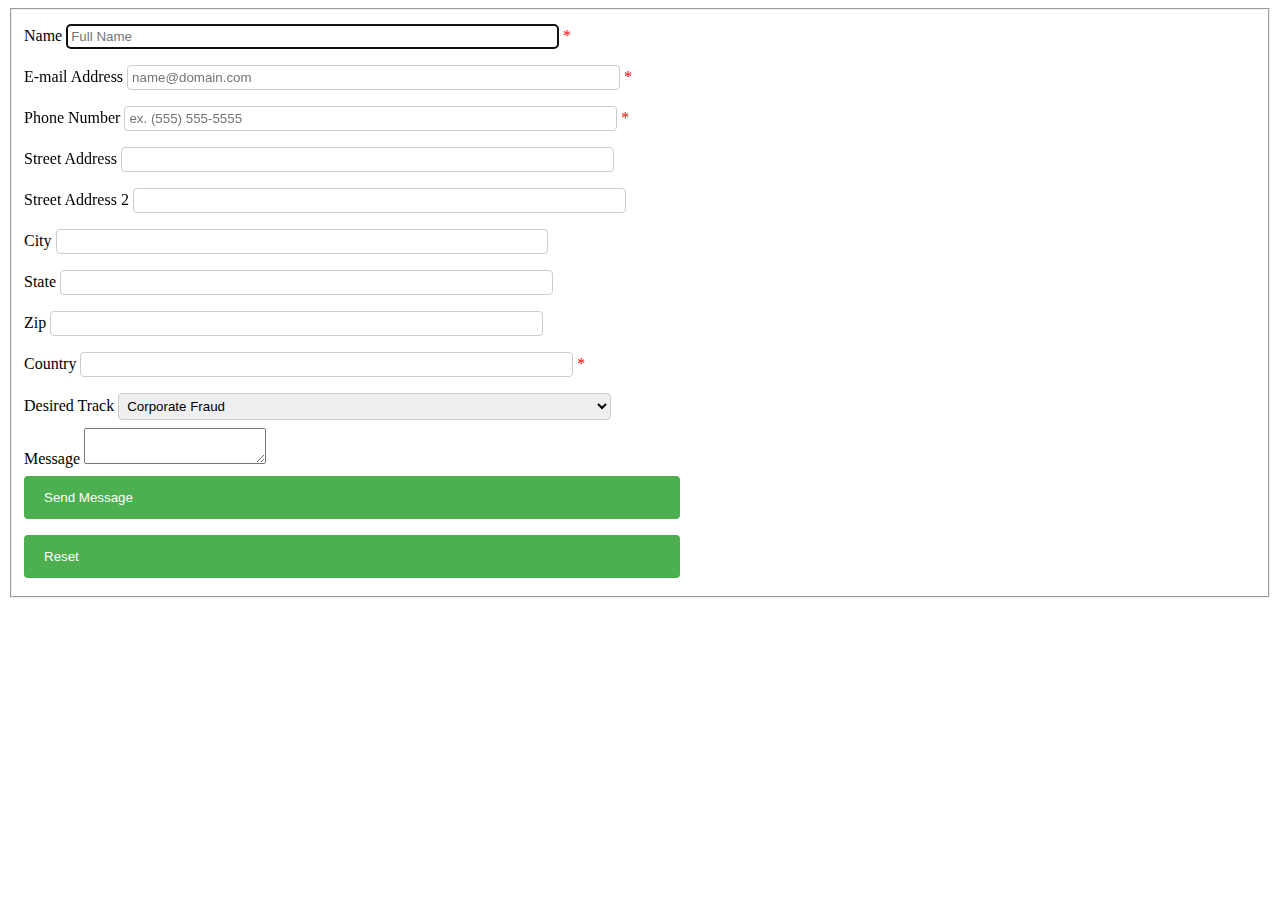
<file: week 6 HW Gorsich/index.html>
<!DOCTYPE html>
<html lang="en">
<head>
    <meta charset="UTF-8">
    <title>ASGN 5 Form Validation</title>
    <!-- Normal style sheet used for layout and general formatting. -->
    <link href="styles.css" type="text/css" rel="stylesheet">

    <!-- jQuery library reference. Latest is always referenced from jQuery's CDN. -->
    <script src="https://ajax.googleapis.com/ajax/libs/jquery/3.3.1/jquery.min.js"></script>
    <script src="index.js"></script>
		
    
</head>

<body>
<form id="contact" method="post" action="">
     
<fieldset>    
 
<label for="name">Name</label>
<input type="text" name="name" id="name" placeholder="Full Name" title="Enter your name" class="required resettable">
<span class="resettable">*</span><br>
 
<label for="email">E-mail Address</label>
<input type="text" name="email" id="email" placeholder="name@domain.com" title="Enter your email" class="required resettable">
<span class="resettable">*</span><br>
 
<label for="phone">Phone Number</label>
<input type="text" name="phone" id="phone" placeholder="ex. (555) 555-5555" class="required resettable">
<span class="resettable">*</span><br>
 
<label for="address1">Street Address</label>
<input type="text" name="address1" class="resettable"><br/>
 
<label for="address2">Street Address 2</label>
<input type="text" name="address2" class="resettable"><br/>

<label for="city">City</label>
<input type="text" name="city" class="resettable"><br/>

<label for="city">State</label>
<input type="text" name="state" class="resettable"><br/>

<label for="zip">Zip</label>
<input type="text" name="zip" class="resettable"><br/>

<label for="country">Country</label>
<input type="text" name="country" id="country" class="required resettable">
<span class="resettable">*</span><br>

<label for="desired_track">Desired Track</label>
<select name="desired_track">
  <option value="corporate_fraud">Corporate Fraud</option>
  <option value="network_security">Network Security</option>
</select><br/>

<label for="message">Message</label>
<textarea name="message" id="message" title="Enter your message" class="required resettable"></textarea><br/>

<input type="input" name="submit" id="submit" value="Send Message">
<input type="input" name="reset" id="reset" value="Reset"><br>
 
</fieldset>
</form>
 
</body>
</html>
</file>
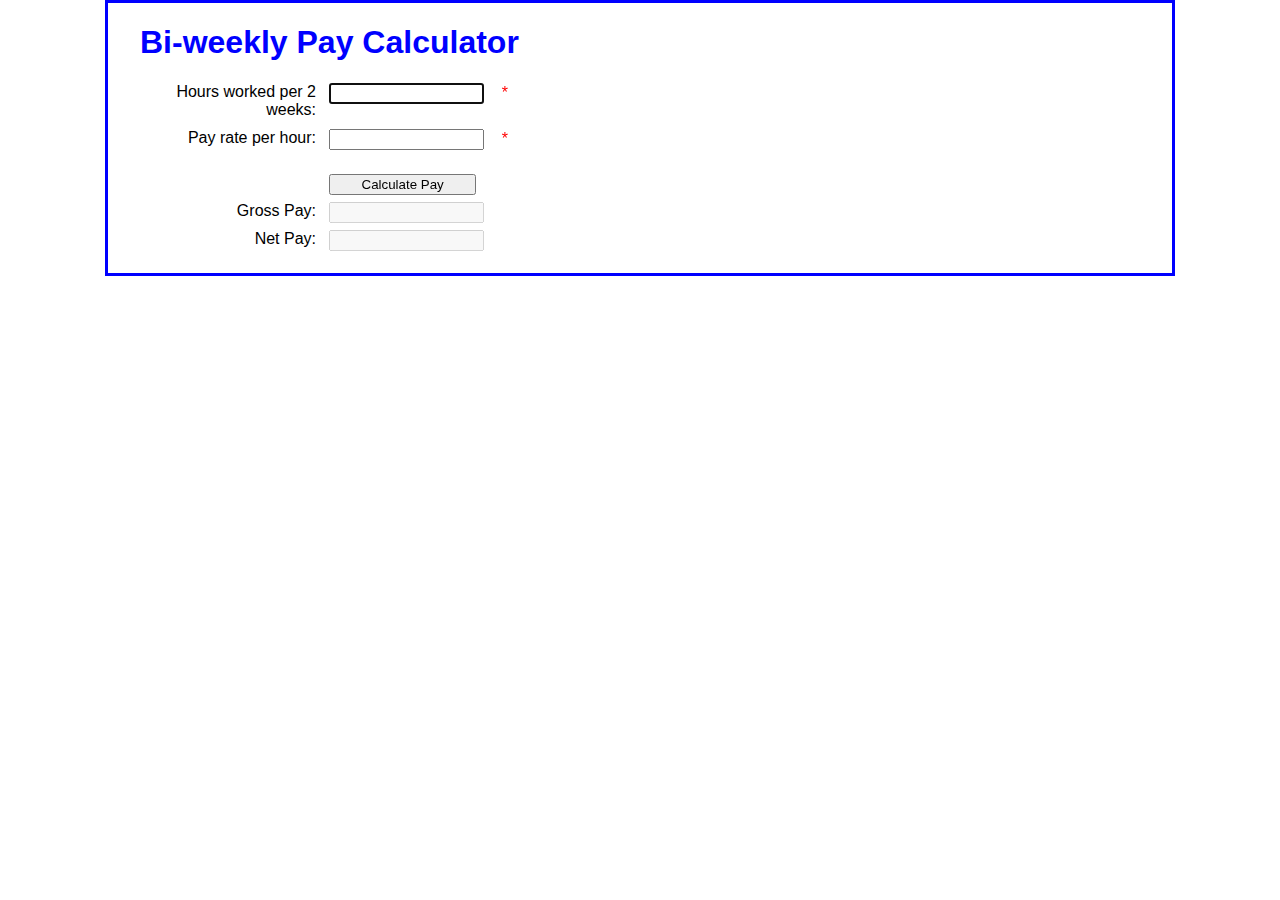
<file: Gorsich Lab 2/PayCalculator/index.html>
<!DOCTYPE html>
<html lang="en">
<head>
    <meta charset="UTF-8">
    <title>Pay Calculator</title>
    <link rel="stylesheet" href="pay_calc.css">
    <script src="pay_calc.js"></script>
</head>
<body>
    <main>
        <!--this code is loosely based off of the chapter 5 email list code-->
        <h1>Bi-weekly Pay Calculator</h1>
        <label for="hours">Hours worked per 2 weeks:</label>
        <input type="text" id="hours" name="hours">
        <span id="hours_error">*</span><br><br>

        <label for="rate">Pay rate per hour:</label>
        <input type="text" id="rate" name="rate">
        <span id="rate_error">*</span><br><br>

        <label>&nbsp;</label>
        <input type="button" id="calc_pay" value="Calculate Pay"><br>
        <label for="gross_pay">Gross Pay: </label>
        <input type="text" id="gross_pay" name="gross_pay" disabled><br>
        <label for="net_pay">Net Pay: </label>
        <input type="text" id="net_pay" name="net_pay" disabled>
    </main>

</body>
</html>
</file>
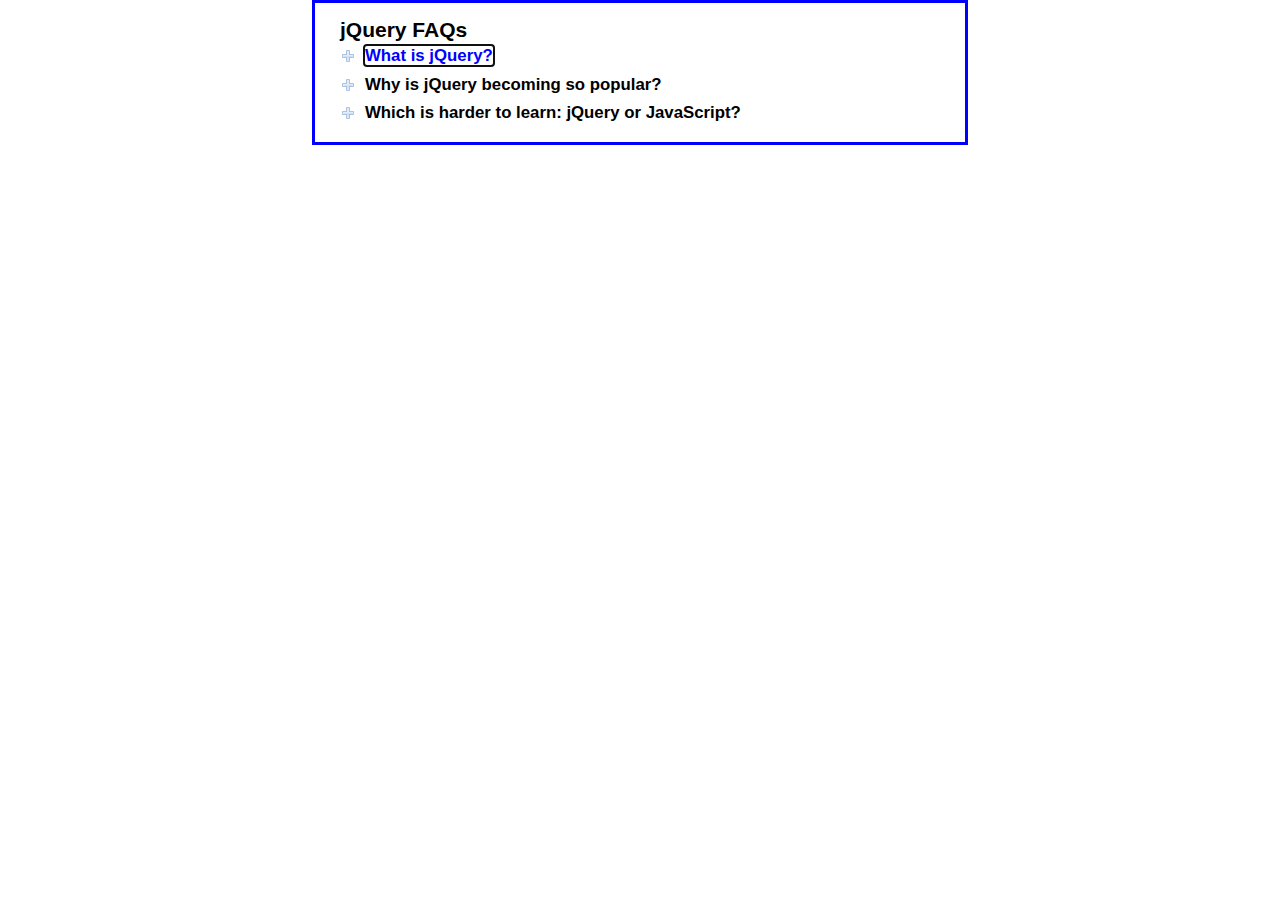
<file: Week 3--HW2 - Gorsich/faqs PartB/index.html>
<!DOCTYPE html>
<html lang="en">
<head>
	<meta charset="utf-8">
    <title>FAQs</title>
	<link rel="stylesheet" href="main.css">
   	<script src="faqs.js"></script>
</head>

<body>
	<section id="faqs">
		<h1>jQuery FAQs</h1>
		<h2><a href="#" id="first_link">What is jQuery?</a></h2>
		<div>
			<p>jQuery is a library of the JavaScript functions that you're most likely 
			   to need as you develop web sites.
			</p>
		</div>
		<h2><a href="#">Why is jQuery becoming so popular?</a></h2>
		<div>
			<p>Three reasons:</p>
			<ul>
				<li>It's free.</li>
				<li>It lets you get more done in less time.</li>
				<li>All of its functions are cross-browser compatible.</li>
			</ul>
		</div>
		<h2><a href="#">Which is harder to learn: jQuery or JavaScript?</a></h2>
		<div>
			<p>For most functions, jQuery is significantly easier to learn 
			    and use than JavaScript. But remember that jQuery is JavaScript.
			</p>
		</div>
	</section>
</body>
</html>
</file>
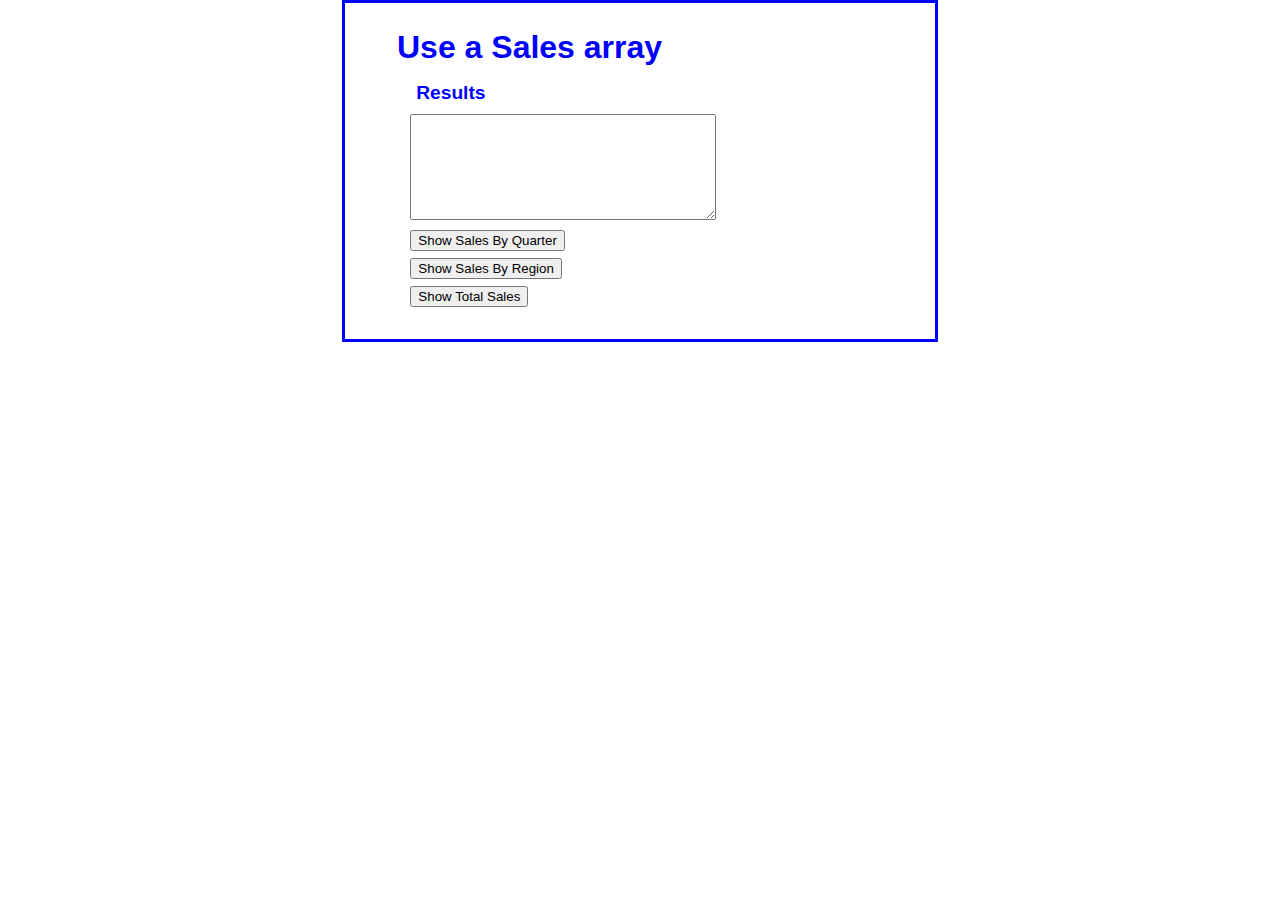
<file: Week 3--HW2 - Gorsich/sales_arrays partA/index.html>
<!DOCTYPE html>
<html>
<head>
	<meta charset="utf-8">
	<title>Sales Arrays</title>
    <link rel="stylesheet" href="styles.css" />
    <script src="sales.js"></script>
</head>
<body>
<section>
    <h1>Use a Sales array</h1>
    
    <h2>Results</h2>
    <textarea id="results">&nbsp;</textarea><br>
    <input type="button" id="show_quarter" value="Show Sales By Quarter"><br>
    <input type="button" id="show_region" value="Show Sales By Region"><br>
	<input type="button" id="show_total" value="Show Total Sales"><br>
</section>
</body>
</html>
</file>
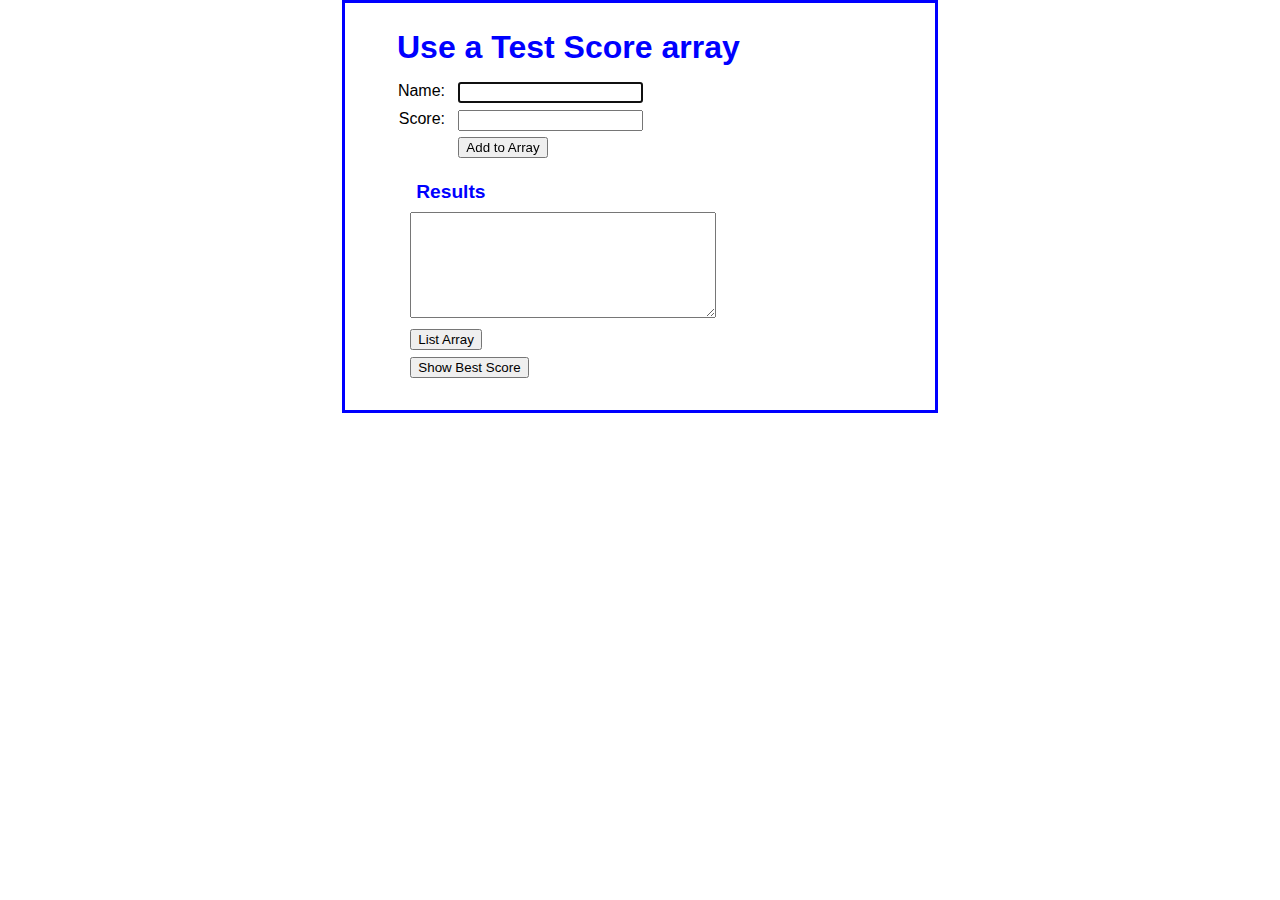
<file: Week 3--HW2 - Gorsich/test_scores Part A2/index.html>
<!DOCTYPE html>
<html>
<head>
	<meta charset="utf-8">
	<title>Test Score Array</title>
    <link rel="stylesheet" href="styles.css" />
    <script src="test_scores.js"></script>
</head>
<body>
<section>
    <h1>Use a Test Score array</h1>
    
    <label for="name">Name:</label>
    <input type="text" id="name"><br>
        
    <label for="score">Score:</label>
    <input type="text" id="score"><br>
    
    <label>&nbsp;</label>
	<input type="button" id="add" value="Add to Array"><br>

    <h2>Results</h2>
    <textarea id="results">&nbsp;</textarea><br>
    <input type="button" id="list_array" value="List Array"><br>
	<input type="button" id="show_best" value="Show Best Score"><br>
</section>
</body>
</html>
</file>
<file: week 6 HW Gorsich/styles.css>
span {
    color: red;
    display:inline;
}

input[type=text], select {
  width: 40%;
  padding: 4px 4px;
  margin: 8px 0;
  display: inline;
  border: 1px solid #ccc;
  border-radius: 4px;
  box-sizing: border-box;
}

#submit {
  width: 50%;
  background-color: #4CAF50;
  color: white;
  padding: 14px 20px;
  margin: 8px 0;
  border: none;
  border-radius: 4px;
  cursor: pointer;
}

#reset {
  width: 50%;
  background-color: #4CAF50;
  color: white;
  padding: 14px 20px;
  margin: 8px 0;
  border: none;
  border-radius: 4px;
  cursor: pointer;
}

#submit:hover {
  background-color: #45a049;
}

#reset:hover {
  background-color: #45a049;
}

div {
  border-radius: 5px;
  background-color: #f2f2f2;
  padding: 20px;
}
</file>
<file: Gorsich Lab 2/PayCalculator/pay_calc.css>
body {
    font-family: Arial, Helvetica, sans-serif;
    background-color: white;
    margin: 0 auto;
    padding: 0 2em 1em;
    width: 1000px;
    border: 3px solid blue;
}
h1 {
    color: blue;
}
label {
    float: left;
    width: 11em;
    text-align: right;
}
input {
    margin-left: 1em;
    margin-right: 1em;
    margin-bottom: .5em;
    width: 11em;
}

span {
    color: red;
}

/*this css code is based upon the chapter 5 email list code with the addition of span details from chapter 1*/
</file>
<file: Week 3--HW2 - Gorsich/faqs PartB/main.css>
/* type selectors */
article, aside, figure, figcaption, footer, header, nav, section {
    display: block;
}
* {
	margin: 0;
	padding: 0;
}
body {
	font-family: Verdana, Arial, Helvetica, sans-serif;
    font-size: 87.5%;
	width: 650px;
	margin: 0 auto;
	border: 3px solid blue;
}
section {
	padding: 15px 25px;
}
h1 { 
	font-size: 150%;
}
h2 {
	font-size: 120%;
	padding: .25em 0 .25em 25px;
	cursor: pointer;
	background: url(images/plus.png) no-repeat left center;
}
h2.minus {
	background: url(images/minus.png) no-repeat left center;
}
a {
	color: black;
	text-decoration: none;
}
a:focus, a:hover {
	color: blue;
}
div {
	display: none;
}
div.open {
	display: block;
}
ul {
	padding-left: 45px;
}
li {
	padding-bottom: .25em;
}
p {
	padding-bottom: .25em;
	padding-left: 25px;
}
</file>
<file: Week 3--HW2 - Gorsich/sales_arrays partA/styles.css>
/* type selectors */
article, aside, figure, footer, header, nav, section {
    display: block;
}
body {
    font-family: Arial, Helvetica, sans-serif;
    background-color: white;
    margin: 0 auto;
    padding: 10px 20px;
    width: 550px;
    border: 3px solid blue;
}
h1 {
	color: blue;
	margin-top: 0;
	margin-bottom: .5em;
}
h2 {
	color: blue;
	font-size: 120%;
	padding: 0;
	margin-bottom: .5em;
	margin-left: 1em;
}
section {
    padding: 1em 2em;
}
label {
	float: left;
    width: 3em;
    text-align: right;
}
input {
    margin-left: 1em;
    margin-bottom: .5em;
}

textarea {
	width: 300px;
	height: 100px;
	margin-left: 1em;
	margin-bottom: .5em;
}
</file>
<file: Week 3--HW2 - Gorsich/test_scores Part A2/styles.css>
/* type selectors */
article, aside, figure, footer, header, nav, section {
    display: block;
}
body {
    font-family: Arial, Helvetica, sans-serif;
    background-color: white;
    margin: 0 auto;
    padding: 10px 20px;
    width: 550px;
    border: 3px solid blue;
}
h1 {
	color: blue;
	margin-top: 0;
	margin-bottom: .5em;
}
h2 {
	color: blue;
	font-size: 120%;
	padding: 0;
	margin-bottom: .5em;
	margin-left: 1em;
}
section {
    padding: 1em 2em;
}
label {
	float: left;
    width: 3em;
    text-align: right;
}
input {
    margin-left: 1em;
    margin-bottom: .5em;
}

textarea {
	width: 300px;
	height: 100px;
	margin-left: 1em;
	margin-bottom: .5em;
}
</file>
